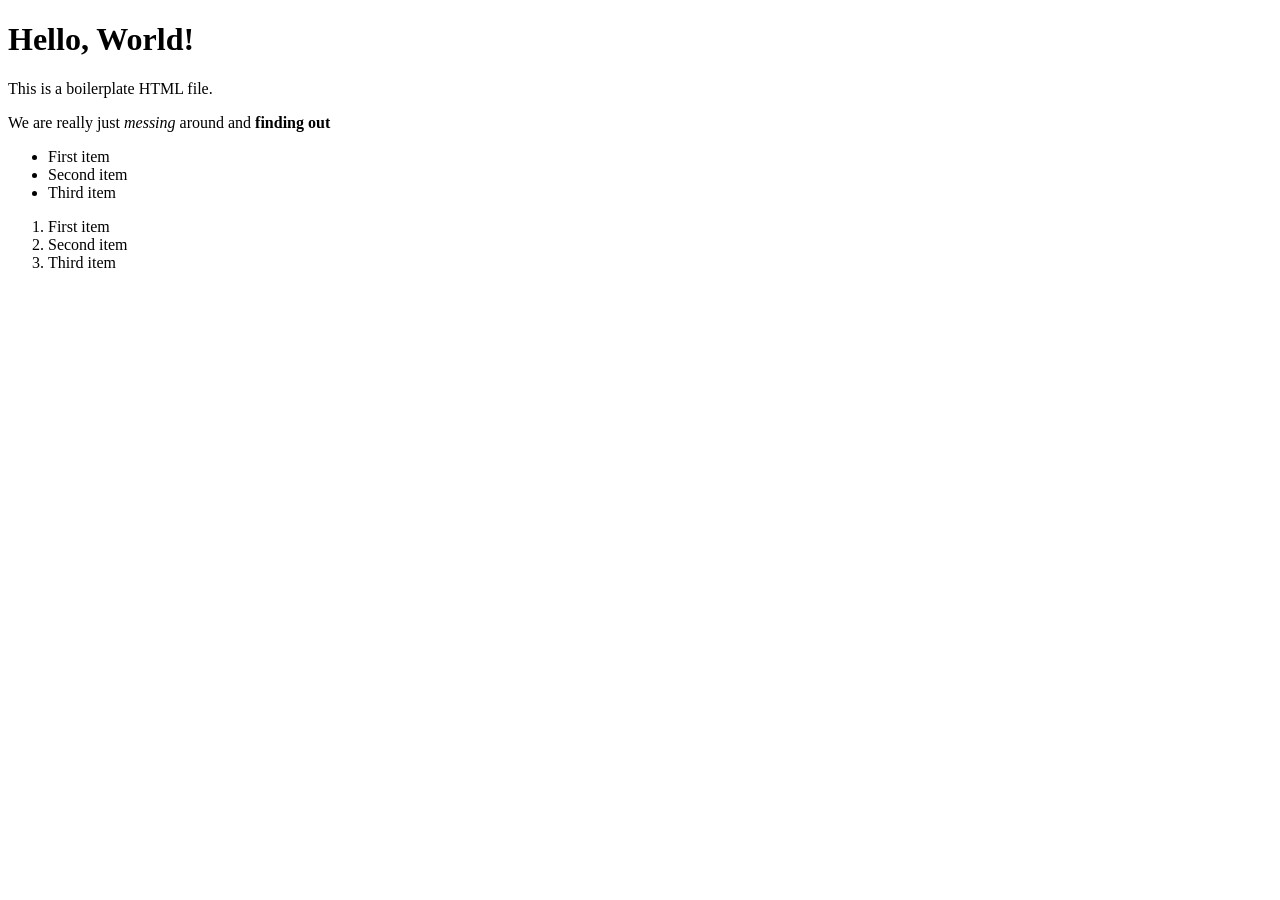
<file: html-boilerplate/index.html>
<!DOCTYPE html>
<html lang="en">
<head>
    <meta charset="UTF-8">
    <meta name="viewport" content="width=device-width, initial-scale=1.0">
    <title>Document</title>
</head>

<body>
    <!-- Wow I can commit things right-->
    <h1>Hello, World!</h1>    
        <p>This is a boilerplate HTML file.</p>
        <p>We are really just <em>messing</em> around and <strong>finding out</strong></p>
    <!-- Shortcut for commits is nice -->
        <ul>
            <li>First item</li>
            <li>Second item</li>
            <li>Third item</li>
        </ul>
    <!-- Lists are awesome -->
     <ol>
        <li>First item</li>
        <li>Second item</li>
        <li>Third item</li>
     </ol>
    <!-- Wonder what this looks like -->
    
</body>
</html>
</file>
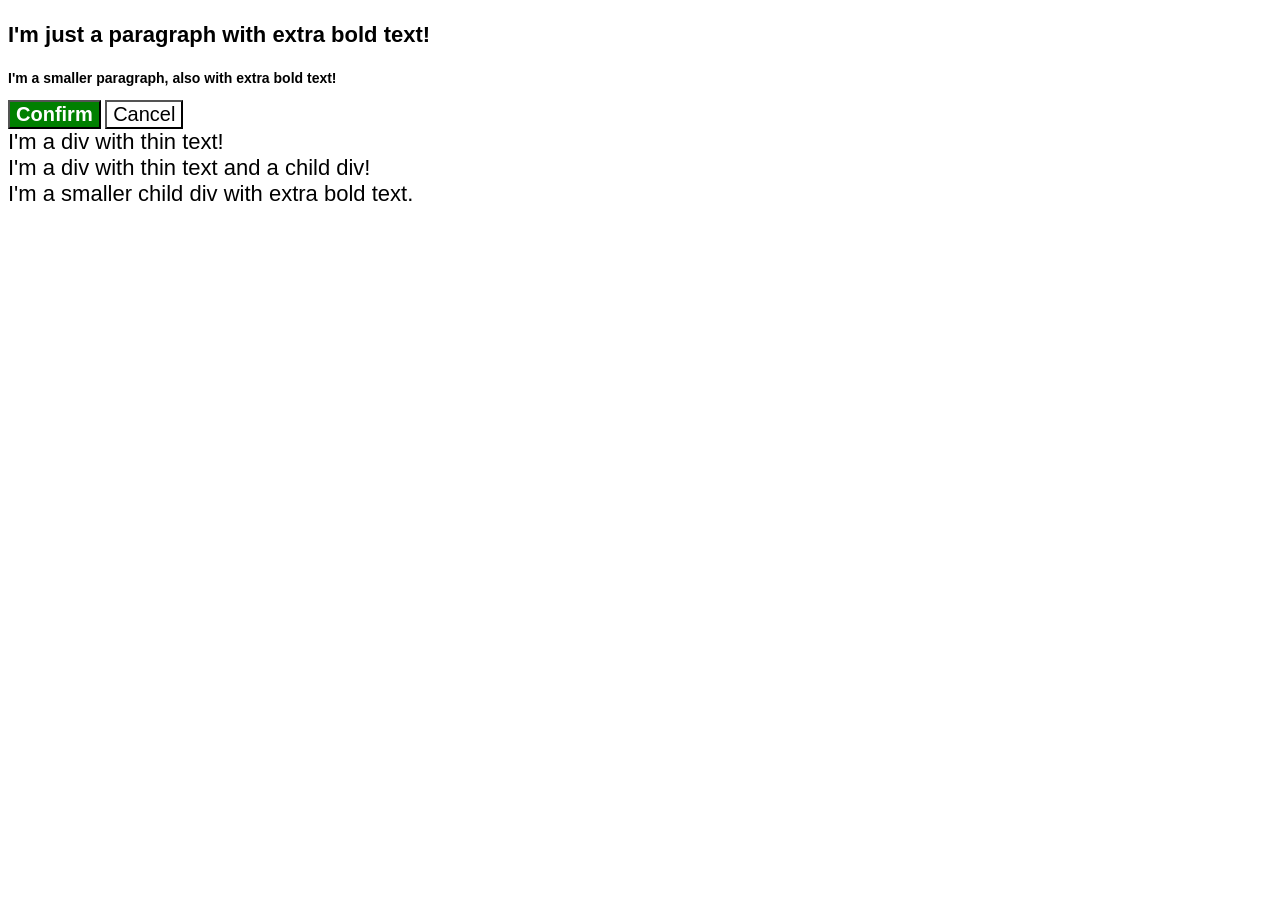
<file: testing-links-and-images/pages/styling-assignment-1.html>
<!DOCTYPE html>
<html lang="en">
  <head>
    <meta charset="UTF-8">
    <meta http-equiv="X-UA-Compatible" content="IE=edge">
    <meta name="viewport" content="width=device-width, initial-scale=1.0">
    <title>Fix the Cascade</title>
    <link rel="stylesheet" href="../styling/styling.css">
  </head>
  <body>
    <p class="para">I'm just a paragraph with extra bold text!</p>
    <p class="para small-para">I'm a smaller paragraph, also with extra bold text!</p>

    <button id="confirm-button" class="button confirm">Confirm</button>
    <button id="cancel-button" class="button cancel">Cancel</button>

    <div class="text">I'm a div with thin text!</div>
    <div class="text">I'm a div with thin text and a child div!
      <div class="text child">I'm a smaller child div with extra bold text.</div>
    </div>
  </body>
</html>
</file>
<file: testing-links-and-images/styling/styling.css>
body {
  font-family: Arial, Helvetica, sans-serif;
}

.para,
.small-para {
  color: hsl(0, 0%, 0%);
  font-weight: 800;
}

.para.small-para {
  font-size: 14px;
  font-weight: 800;
}

.para {
  font-size: 22px;
}

#confirm-button.confirm {
  background: green;
  color: white;
  font-weight: bold;
} 

.button {
  background-color: rgb(255, 255, 255);
  color: rgb(0, 0, 0);
  font-size: 20px;
}

.child {
  color: rgb(0, 0, 0);
  font-weight: 800;
  font-size: 14px;
}

div.text {
  color: rgb(0, 0, 0);
  font-size: 22px;
  font-weight: 100;
}
</file>
